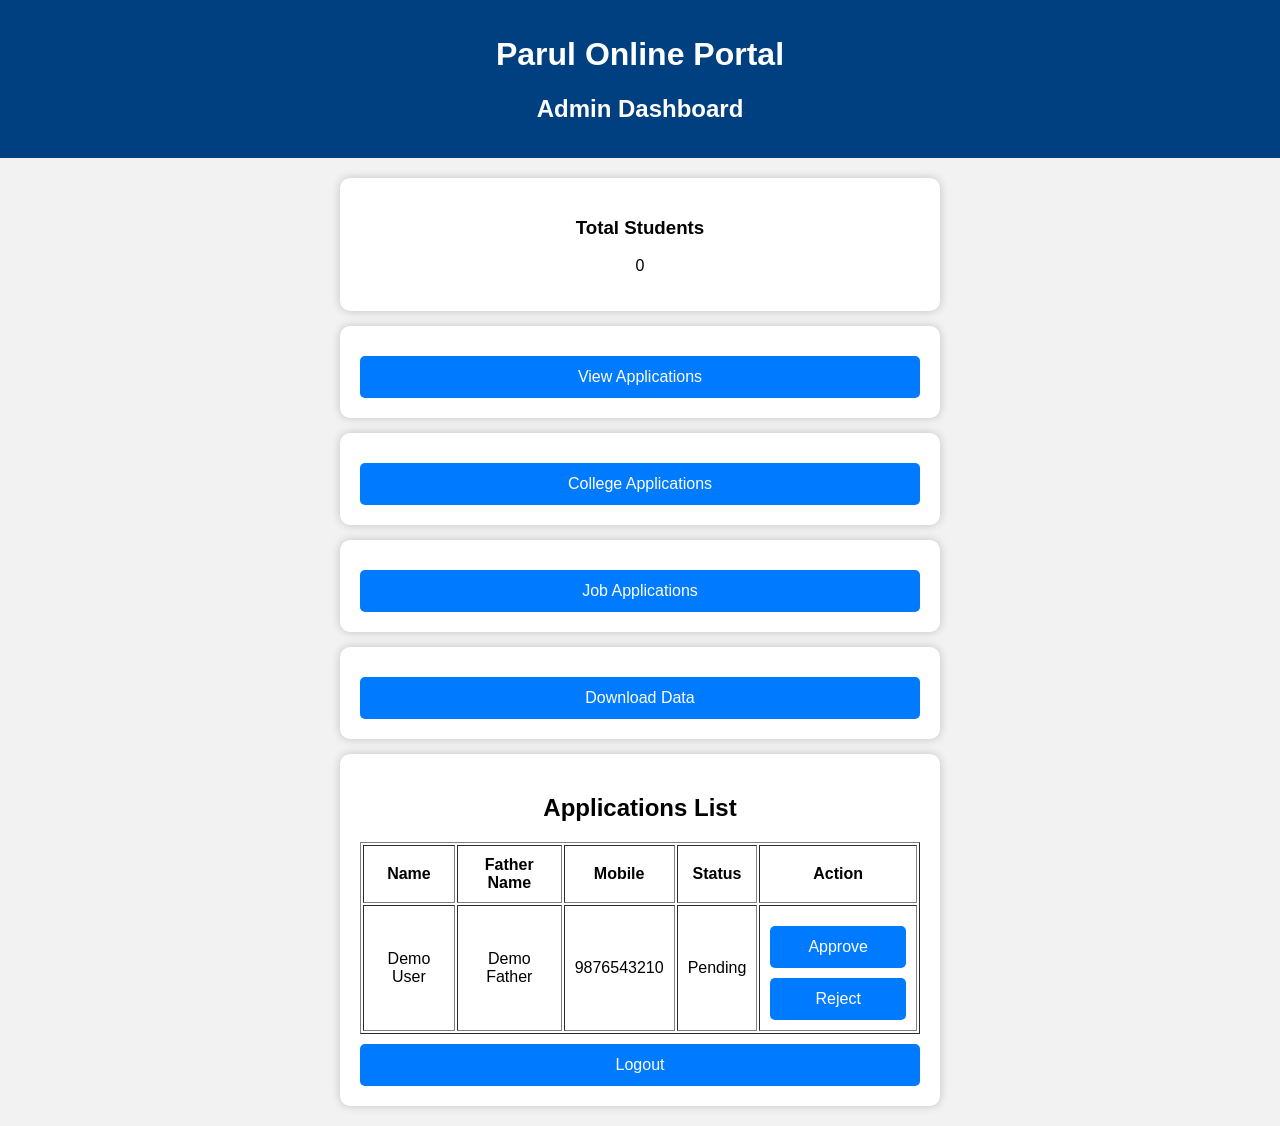
<file: admin-dashboard.html>
<!DOCTYPE html>
<html lang="en">
<head>
<meta charset="UTF-8">
<meta name="viewport" content="width=device-width, initial-scale=1.0">
<title>Admin Dashboard</title>

<style>
body{
    margin:0;
    font-family:Arial,sans-serif;
    background:#f2f2f2;
}

.header{
    background:#004080;
    color:white;
    padding:15px;
    text-align:center;
}

.container{
    width:90%;
    max-width:600px;
    margin:20px auto;
}

.card{
    background:white;
    padding:20px;
    margin-bottom:15px;
    border-radius:10px;
    box-shadow:0 0 10px rgba(0,0,0,0.2);
    text-align:center;
}

button{
    width:100%;
    padding:12px;
    margin-top:10px;
    background:#007bff;
    color:white;
    border:none;
    border-radius:5px;
    font-size:16px;
    cursor:pointer;
}

button:hover{
    background:#0056b3;
}
</style>

</head>
<body>

<div class="header">
<h1>Parul Online Portal</h1>
<h2>Admin Dashboard</h2>
</div>

<div class="container">

<div class="card">
<h3>Total Students</h3>
<p>0</p>
</div>

<div class="card">
<button>View Applications</button>
</div>

<div class="card">
<button>College Applications</button>
</div>

<div class="card">
<button>Job Applications</button>
</div>

<div class="card">
<button>Download Data</button>
</div>

<div class="card">
  <h2>Applications List</h2>

<table border="1" width="100%" cellpadding="10">
<tr>
    <th>Name</th>
    <th>Father Name</th>
    <th>Mobile</th>
    <th>Status</th>
    <th>Action</th>
</tr>

<tr>
    <td>Demo User</td>
    <td>Demo Father</td>
    <td>9876543210</td>
    <td>Pending</td>
    <td>
        <button>Approve</button>
        <button>Reject</button>
    </td>
</tr>

</table>
<button onclick="location.href='index.html'">Logout</button>
</div>

</div>

</body>
</html>
</file>
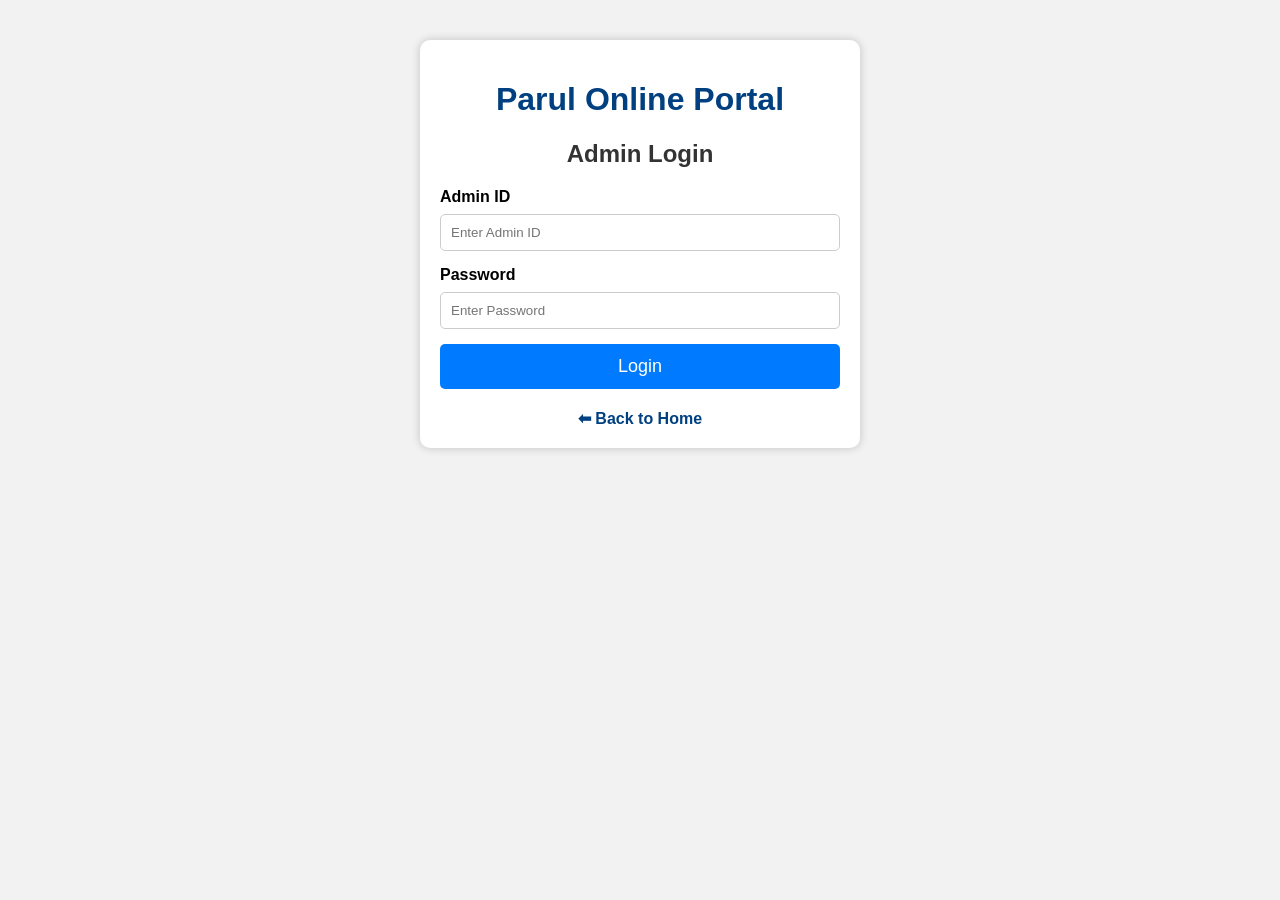
<file: admin.html>
<!DOCTYPE html>
<html lang="en">
<head>
<meta charset="UTF-8">
<meta name="viewport" content="width=device-width, initial-scale=1.0">
<title>Admin Login - Parul Online Portal</title>

<style>
body{
    margin:0;
    font-family:Arial,sans-serif;
    background:#f2f2f2;
}

.container{
    width:90%;
    max-width:400px;
    margin:40px auto;
    background:#fff;
    padding:20px;
    border-radius:10px;
    box-shadow:0 0 10px rgba(0,0,0,0.2);
}

h1{
    text-align:center;
    color:#004080;
}

h2{
    text-align:center;
    color:#333;
}

label{
    font-weight:bold;
}

input{
    width:100%;
    padding:10px;
    margin:8px 0 15px;
    border:1px solid #ccc;
    border-radius:5px;
    box-sizing:border-box;
}

button{
    width:100%;
    padding:12px;
    background:#007bff;
    color:white;
    border:none;
    border-radius:5px;
    font-size:18px;
    cursor:pointer;
}

button:hover{
    background:#0056b3;
}

.back{
    display:block;
    text-align:center;
    margin-top:20px;
    text-decoration:none;
    font-weight:bold;
    color:#004080;
}
</style>

</head>
<body>

<div class="container">

<h1>Parul Online Portal</h1>
<h2>Admin Login</h2>

<form>

<label>Admin ID</label>
<input type="text" placeholder="Enter Admin ID" required>

<label>Password</label>
<input type="password" placeholder="Enter Password" required>

<button type="submit">Login</button>

</form>

<a href="index.html" class="back">⬅ Back to Home</a>

</div>

</body>
</html>
</file>
